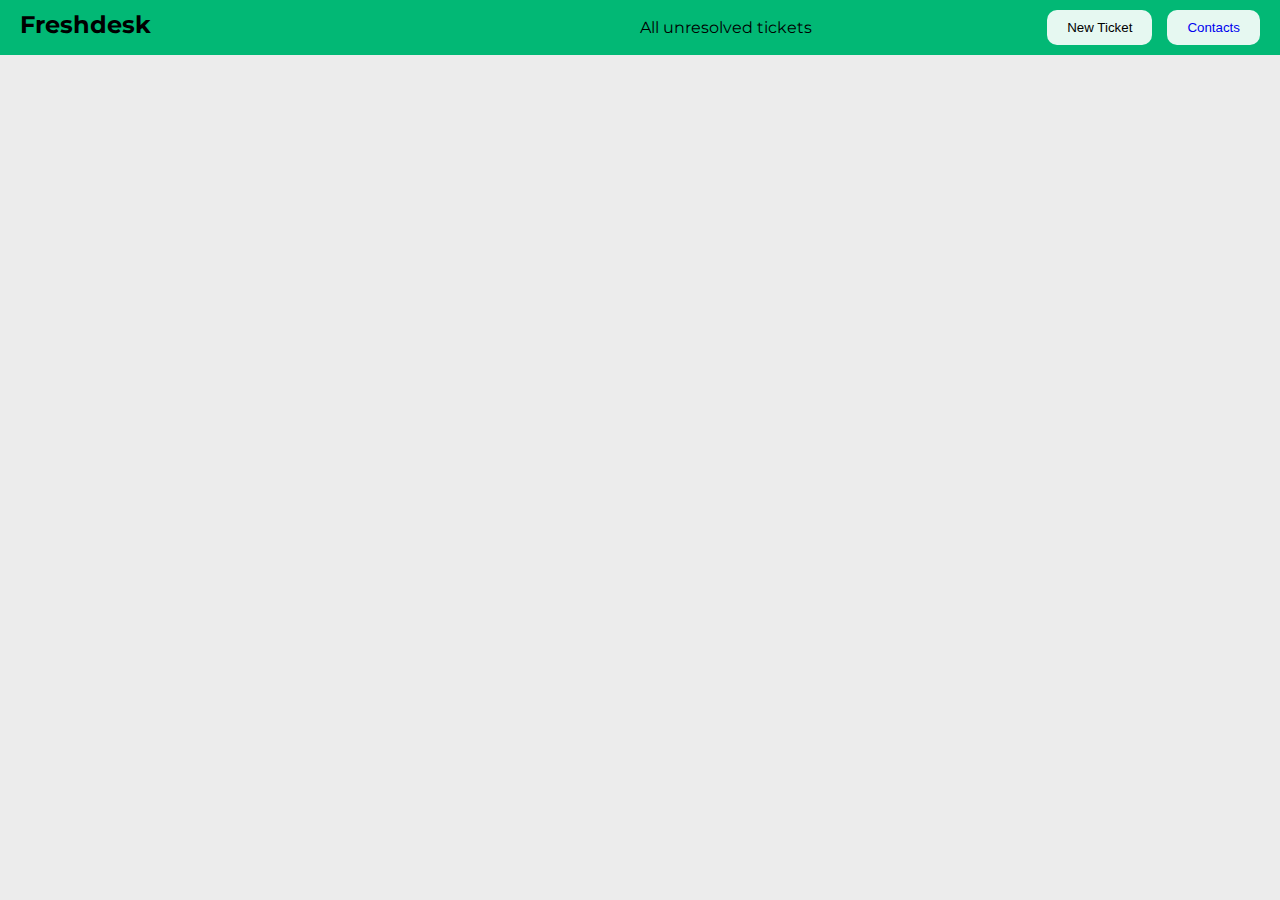
<file: index.html>
<!DOCTYPE html>
<html lang="en">
  <head>
    <meta charset="UTF-8" />
    <meta http-equiv="X-UA-Compatible" content="IE=edge" />
    <meta name="viewport" content="width=device-width, initial-scale=1.0" />
    <title>Freshdesk clone</title>
    <link rel="stylesheet" href="style.css" />
    <link rel="preconnect" href="https://fonts.gstatic.com" />
    <link
      href="https://fonts.googleapis.com/css2?family=Montserrat:wght@400;500;600&display=swap"
      rel="stylesheet"
    />
  </head>
  <body>
    <header>
      <div class="logo">
        <h2>Freshdesk</h2>
      </div>
      <div class="items">
        <p>All unresolved tickets</p>
        <button id="create-ticket-btn">New Ticket</button>
        <button id="contact-btn"><a href="contacts.html">Contacts</a></button>
      </div>
    </header>
    <main id="main"></main>
    <div class="modal" id="modal">
      <h3>New Ticket</h3>
      <button class="close-btn" id="close-btn">X</button>
      <form>
        <p>Select Contact</p>
        <select name="" id="contact-name"></select>
        <p>Subject</p>
        <input type="text" name="" id="contact-title" />
        <p>Status</p>
        <input type="email" name="" id="contact-email" required />
        <p>Priority</p>
        <input type="number" id="contact-phone" />
        <br />
        <button id="save-btn">Save</button>
        <button id="cancel-btn">Cancel</button>
      </form>
    </div>
    <script src="app.js"></script>
  </body>
</html>
</file>
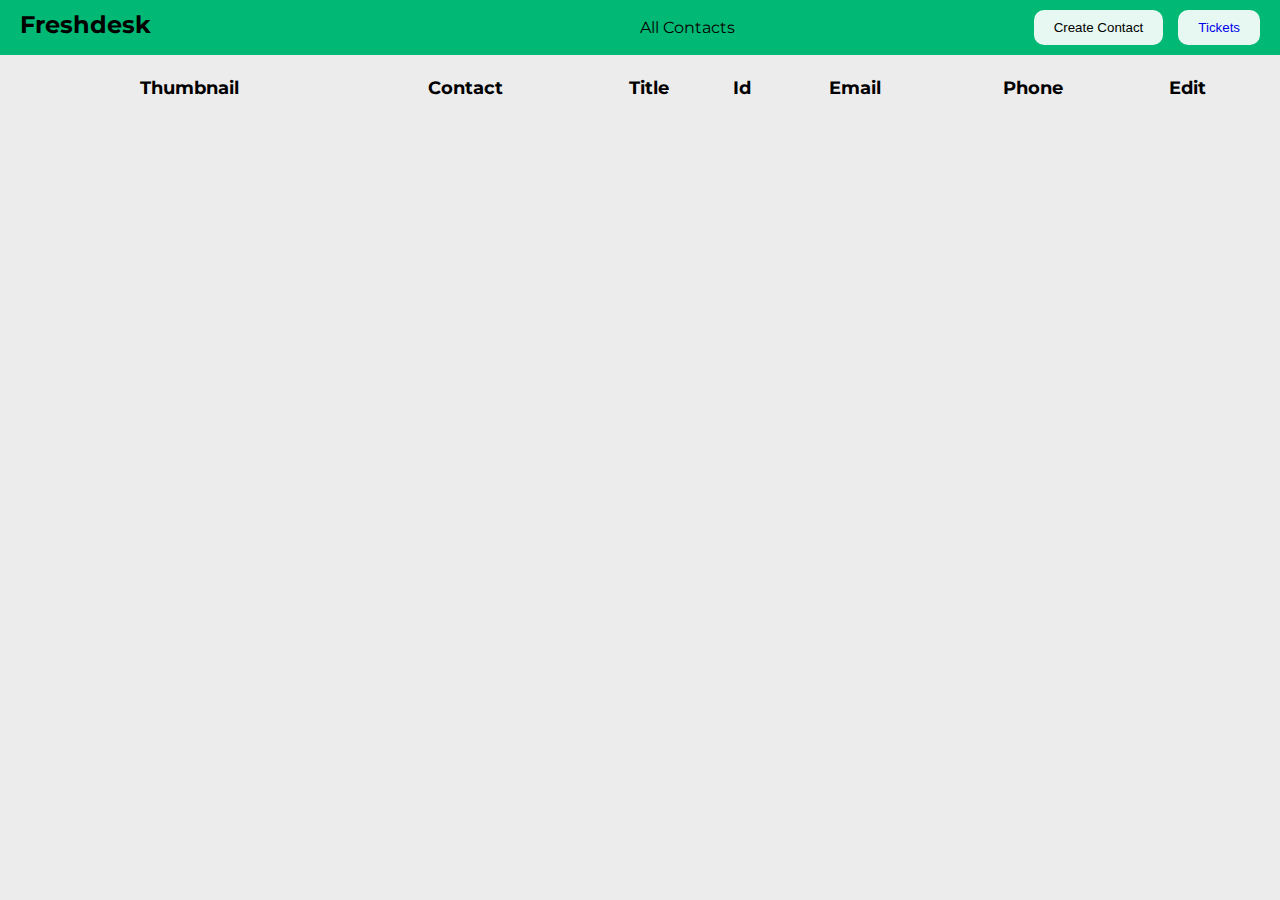
<file: contacts.html>
<!DOCTYPE html>
<html lang="en">
  <head>
    <meta charset="UTF-8" />
    <meta http-equiv="X-UA-Compatible" content="IE=edge" />
    <meta name="viewport" content="width=device-width, initial-scale=1.0" />
    <title>Freshdesk clone</title>
    <link rel="stylesheet" href="style.css" />
    <link rel="preconnect" href="https://fonts.gstatic.com" />
    <link
      href="https://fonts.googleapis.com/css2?family=Montserrat:wght@400;500;600&display=swap"
      rel="stylesheet"
    />
    <link rel="shortcut icon" href="favicon.ico" type="image/x-icon" />
  </head>
  <body>
    <header>
      <div class="logo">
        <h2>Freshdesk</h2>
      </div>
      <div class="items">
        <p>All Contacts</p>
        <button id="create-cont-btn">Create Contact</button>
        <button><a href="index.html">Tickets</a></button>
      </div>
    </header>
    <main id="main">
      <!-- <div id="contact-header">
        <p>Contact</p>
        <p>Title</p>
        <p>Id</p>
        <p>Email</p>
        <p>Phone</p>
      </div> -->
      <table id="table">
        <tr id="table-head">
          <th>Thumbnail</th>
          <th>Contact</th>
          <th>Title</th>
          <th>Id</th>
          <th>Email</th>
          <th>Phone</th>
          <th>Edit</th>
        </tr>
      </table>
    </main>
    <div class="modal" id="modal">
      <h3>New Contact</h3>
      <button class="close-btn" id="close-btn">X</button>
      <form>
        <p>Full Name</p>
        <input type="text" name="" id="contact-name" required />
        <p>Title</p>
        <input
          type="text"
          name=""
          id="contact-title"
          placeholder="not required"
        />
        <p>Email</p>
        <input type="email" name="" id="contact-email" required />
        <p>Phone</p>
        <input type="number" id="contact-phone" />
        <input type="hidden" id="hiden-input" />
        <br />
        <button id="save-btn">Save</button>
        <button id="cancel-btn">Cancel</button>
      </form>
    </div>

    <script src="contacts.js"></script>
  </body>
</html>
</file>
<file: style.css>
* {
  padding: 0;
  margin: 0;
  box-sizing: border-box;
}
body {
  font-family: "Montserrat", sans-serif;
  background-color: rgb(236, 236, 236);
}
header {
  background-color: #02b875;
  padding: 10px 20px;
  display: flex;
  justify-content: space-around;
}
.items {
  display: flex;
  justify-content: space-around;
  align-items: center;
  flex: 1;
}
.logo {
  flex: 1;
}

button {
  background-color: rgba(255, 255, 255, 0.9);
  padding: 10px 20px;
  border: none;
  border-radius: 10px;
}
button:hover {
  background-color: rgba(255, 255, 255, 0.6);
  cursor: pointer;
  transition: 0.3s ease-in;
}

#create-ticket-btn {
  margin-right: 15px;
}
a {
  text-decoration: none;
}
main {
  width: 95%;
  margin: auto;
}

.ticket-div {
  min-height: 50px;
  background-color: rgba(250, 250, 250, 0.8);
  margin: 10px 0;
  padding: 15px;
  display: flex;
  align-items: center;
  justify-content: space-around;
}
.ticket-div h3,
p {
  flex: 1;
}
.ticket-div p {
  display: flex;
  justify-content: center;
}
.status,
.priority {
  flex: 1;
  display: flex;
  justify-content: center;
}

.small-icon-div {
  display: flex;
  align-items: center;
  justify-content: flex-start;
  flex: 1;
}

span {
  color: rgba(0, 0, 0, 0.6);
}

.small-icon {
  width: 50px;
  height: 50px;
  background-color: #02b875;
  display: grid;
  place-items: center;
  border-radius: 10px;
  margin-right: 10px;
}

/* CONTACTS PAGE */

#contact-header {
  display: flex;
  justify-content: space-around;
  align-items: center;
  min-height: 40px;
  margin-top: 20px;
  font-size: 24px;
  font-weight: bold;
}

/* .contact-details {
  display: flex;
  justify-content: space-around;
  align-items: center;
  min-height: 60px;
  margin-top: 20px;
  background-color: rgba(250, 250, 250, 0.8);
} */

table {
  width: 100%;
  margin-top: 20px;
  text-align: center;
  border-collapse: separate;
  /* border-spacing: 15px; */
}

#table-head {
  background-color: rgb(236, 236, 236);
}

tr {
  display: table-row;
}
th {
  font-size: 18px;
}

.contact-details {
  background-color: rgba(255, 255, 255, 0.6);
  margin-top: 5px;
  min-height: 60px;
}

td {
  margin-top: 5px;
  min-height: 60px;
  justify-content: space-around;
}

.edit-btn {
  background-color: #02b875;
  padding: 5px 10px;
}

.delete-btn {
  background-color: #02b875;
  padding: 5px 10px;
  margin-left: 5px;
}

.small-icon-contact {
  width: 40px;
  height: 40px;
  background-color: #02b875;
  display: grid;
  place-items: center;
  border-radius: 10px;
}

#create-cont-btn {
  margin-right: 15px;
}

/* Contact Modal */

.modal .inactive {
  position: absolute;
  top: 0;
  right: 100%;
  background-color: rgba(0, 0, 0, 0.8);
  color: white;
  width: 500px;
  height: 500px;
  padding: 30px;
}

.modal {
  position: absolute;
  top: 0;
  right: 100%;
  background-color: rgba(0, 0, 0, 0.8);
  color: white;
  width: 500px;
  height: 530px;
  padding: 40px 30px;
  transition: right 0.3 ease-in;
}
.modal h3 {
  font-size: 24px;
  margin-bottom: 15px;
}

.modal p {
  margin: 6px 0px;
}
.modal input {
  margin: 10px 0px;
  width: 300px;
  padding: 10px;
}

.close-btn {
  position: absolute;
  top: 0;
  left: 0;
  background-color: rgba(0, 0, 0, 0.6);
  color: white;
  border: 1px solid rgba(0, 0, 0, 0.6);
  outline: none;
}
.close-btn:hover {
  background-color: rgba(0, 0, 0, 0.6);
}

#save-btn {
  background-color: #02b875;
  margin-right: 20px;
  margin-top: 10px;
}

select {
  margin-right: 20px;
  font-size: 14px;
  border: none;
  position: relative;
  overflow: hidden;
}

select::after {
  content: "\25BC";
  position: absolute;
  top: 8.5rem;
  right: 5.5rem;
  padding: 0.5rem;
  background: #ff6f47;
  cursor: pointer;
  pointer-events: none;
}
</file>
